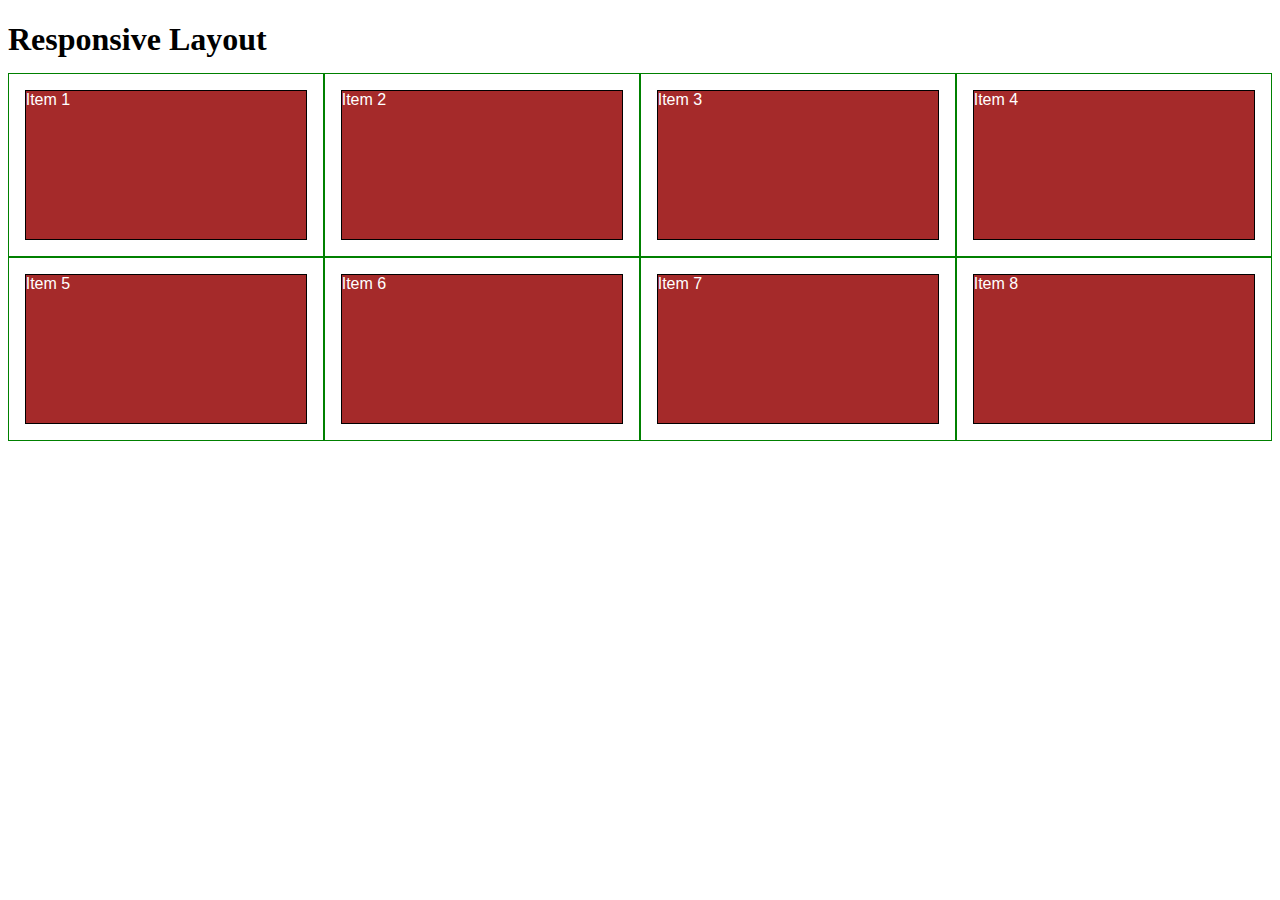
<file: module_1/index.html>
<!DOCTYPE html>
<html>
<head>
<meta charset="utf-8">
<meta name="viewport" content="width=device-width, initial-scale=1">
<title>Responsive Layout</title>
<style>

/********** Base styles **********/
* {
  box-sizing: border-box;
}
h1 {
  margin-bottom: 15px;
}

p {
  border: 1px solid black;
  background-color: #A52A2A;
  width: 90%;
  height: 150px;
  margin-right: auto;
  margin-left: auto;
  font-family: Helvetica;
  color: white;
}

/* Simple Responsive Framework. */
.row {
  width: 100%;
}

/********** Large devices only **********/
@media (min-width: 1200px) {
  .col-lg-1, .col-lg-2, .col-lg-3, .col-lg-4, .col-lg-5, .col-lg-6, .col-lg-7, .col-lg-8, .col-lg-9, .col-lg-10, .col-lg-11, .col-lg-12 {
    float: left;
    border: 1px solid green;
  }
  .col-lg-1 {
    width: 8.33%;
  }
  .col-lg-2 {
    width: 16.66%;
  }
  .col-lg-3 {
    width: 25%;
  }
  .col-lg-4 {
    width: 33.33%;
  }
  .col-lg-5 {
    width: 41.66%;
  }
  .col-lg-6 {
    width: 50%;
  }
  .col-lg-7 {
    width: 58.33%;
  }
  .col-lg-8 {
    width: 66.66%;
  }
  .col-lg-9 {
    width: 74.99%;
  }
  .col-lg-10 {
    width: 83.33%;
  }
  .col-lg-11 {
    width: 91.66%;
  }
  .col-lg-12 {
    width: 100%;
  }
}

/********** Medium devices only **********/
@media (min-width: 992px) and (max-width: 1199px) {
  .col-md-1, .col-md-2, .col-md-3, .col-md-4, .col-md-5, .col-md-6, .col-md-7, .col-md-8, .col-md-9, .col-md-10, .col-md-11, .col-md-12 {
    float: left;
    border: 1px solid green;
  }
  .col-md-1 {
    width: 8.33%;
  }
  .col-md-2 {
    width: 16.66%;
  }
  .col-md-3 {
    width: 25%;
  }
  .col-md-4 {
    width: 33.33%;
  }
  .col-md-5 {
    width: 41.66%;
  }
  .col-md-6 {
    width: 50%;
  }
  .col-md-7 {
    width: 58.33%;
  }
  .col-md-8 {
    width: 66.66%;
  }
  .col-md-9 {
    width: 74.99%;
  }
  .col-md-10 {
    width: 83.33%;
  }
  .col-md-11 {
    width: 91.66%;
  }
  .col-md-12 {
    width: 100%;
  }
}

</style>
</head>
<body>
<h1>Responsive Layout</h1>

<div class="row">
  <div class="col-lg-3 col-md-6"><p>Item 1</p></div>
  <div class="col-lg-3 col-md-6"><p>Item 2</p></div>
  <div class="col-lg-3 col-md-6"><p>Item 3</p></div>
  <div class="col-lg-3 col-md-6"><p>Item 4</p></div>
  <div class="col-lg-3 col-md-6"><p>Item 5</p></div>
  <div class="col-lg-3 col-md-6"><p>Item 6</p></div>
  <div class="col-lg-3 col-md-6"><p>Item 7</p></div>
  <div class="col-lg-3 col-md-6"><p>Item 8</p></div>
</div>

</body>
</html>
</file>
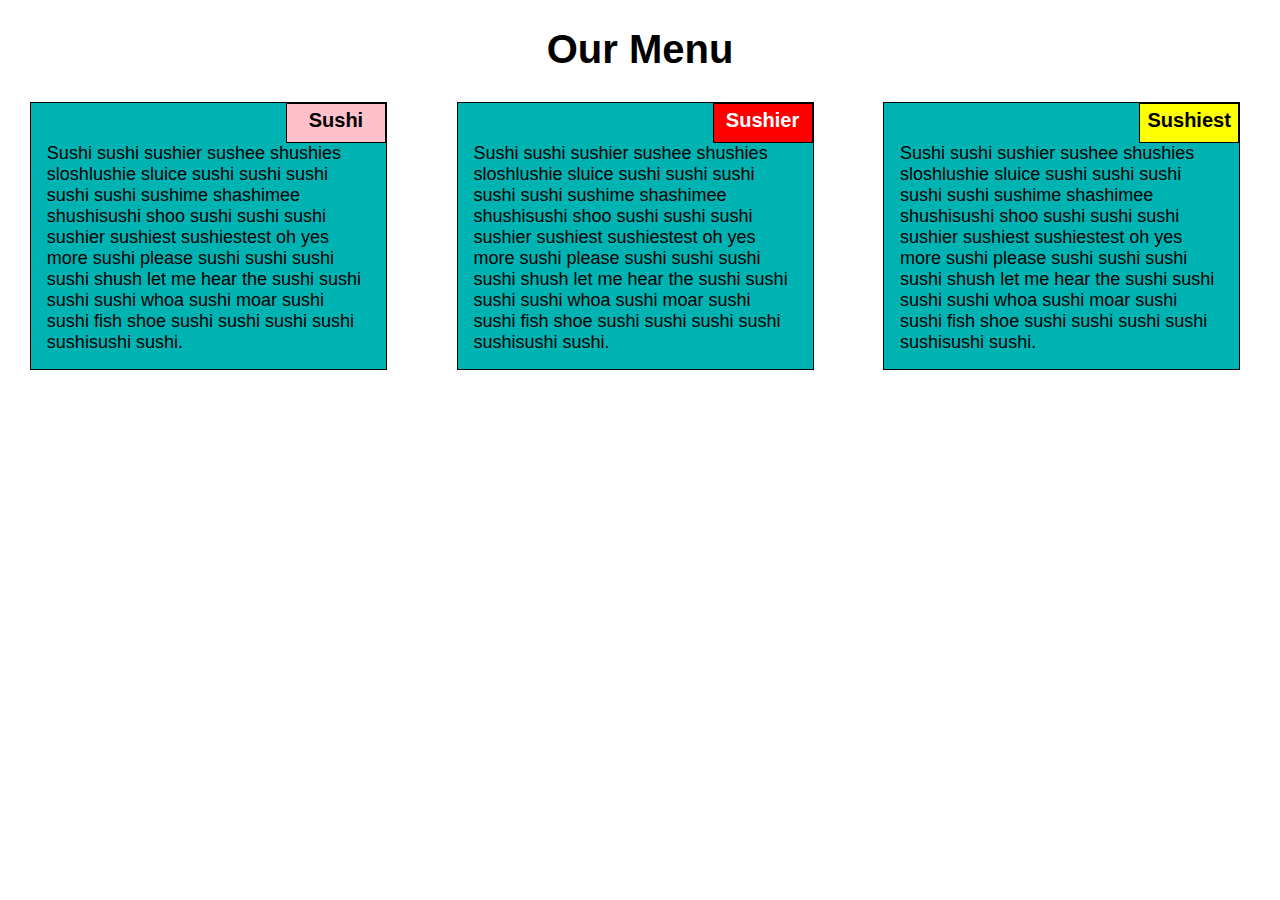
<file: module_2/module_2_solution/index.html>
<!DOCTYPE html>
<html>
<head>
<title>Module 2</title>
<meta name="viewport" content="width=device-width, initial-scale=1">
<link rel="stylesheet" type="text/css" href="css/style.css">
</head>
<body>

<h1>Our Menu</h1>

<div class="row">
	<div class="col-lg-4 col-md-6 col-sm-12">
		<div class="menu-item">
			
			<div class="item-text">
				<p id="sushi" class="item-name ">Sushi</p>
				Sushi sushi sushier sushee shushies sloshlushie sluice sushi sushi sushi sushi sushi sushime shashimee shushisushi shoo sushi sushi sushi sushier sushiest sushiestest oh yes more sushi please sushi sushi sushi sushi shush let me hear the sushi sushi sushi sushi whoa sushi moar sushi sushi fish shoe sushi sushi sushi sushi sushisushi sushi.
			</div>
		</div>
	</div>
	<div class="col-lg-4 col-md-6 col-sm-12">
		<div class="menu-item">
			<div class="item-text">
				<p id="sushier" class="item-name">Sushier</p>
				Sushi sushi sushier sushee shushies sloshlushie sluice sushi sushi sushi sushi sushi sushime shashimee shushisushi shoo sushi sushi sushi sushier sushiest sushiestest oh yes more sushi please sushi sushi sushi sushi shush let me hear the sushi sushi sushi sushi whoa sushi moar sushi sushi fish shoe sushi sushi sushi sushi sushisushi sushi.
			</div>
		</div>
	</div>
	<div class="col-lg-4 col-md-12 col-sm-12">
		<div class="menu-item">
			<div class="item-text">
				<p id="sushiest" class="item-name">Sushiest</p>
				Sushi sushi sushier sushee shushies sloshlushie sluice sushi sushi sushi sushi sushi sushime shashimee shushisushi shoo sushi sushi sushi sushier sushiest sushiestest oh yes more sushi please sushi sushi sushi sushi shush let me hear the sushi sushi sushi sushi whoa sushi moar sushi sushi fish shoe sushi sushi sushi sushi sushisushi sushi.
			</div>
		</div>	
	</div>
</div>

</body>
</html>
</file>
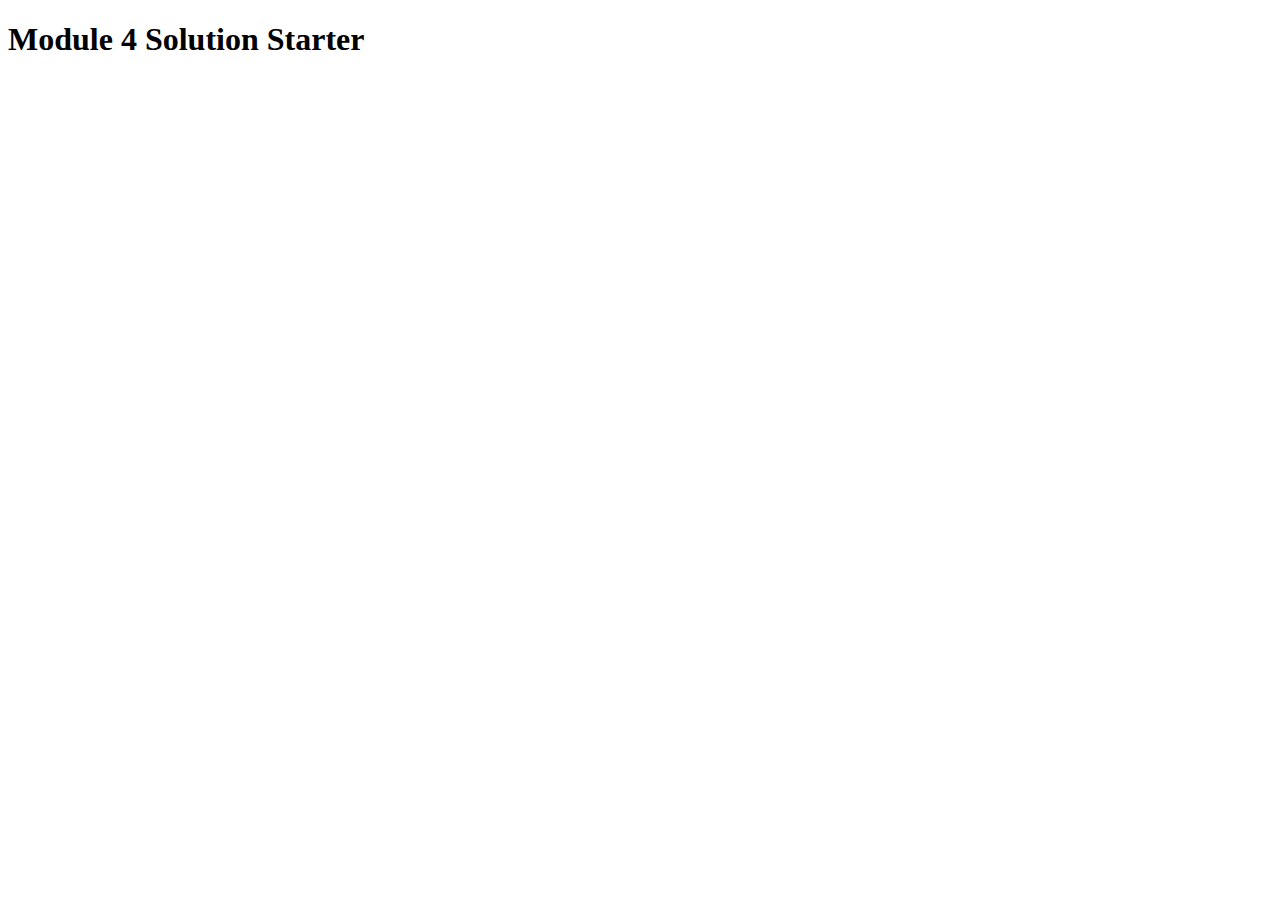
<file: module_4/module_4_solution/index.html>
<!DOCTYPE html>
<html>
<head>
  <meta charset="utf-8">
  <title>Module 4 Solution Starter</title>
  <script src="SpeakHello.js"></script>
  <script src="SpeakGoodBye.js"></script>
  <script src="script.js"></script>
</head>
<body>
  <h1>Module 4 Solution Starter</h1>
</body>
</html>
</file>
<file: module_2/module_2_solution/css/style.css>
* {
  box-sizing: border-box;
}

body {
  font-family: "Comic Sans MS", cursive, sans-serif;
  padding: 0;
  margin: 0;
}

h1 {
  text-align: center;
  font-size: 40px;
  color: black;
  margin-bottom: 30px;
}

.row {
  width: 100%;
}

.menu-item {
  overflow: none;
  margin: 0px 0px 30px 30px;
}

.item-name {
  overflow: none;
  position: absolute;   /* me */
  top: 0px;
  right: 0px;
  margin: 0;
  float: right;
  text-align: center;
  font-size: 20px;
  font-weight: bold;
  padding: 5px;
  width: 100px;
  height: 40px;
  border: 1px solid black;
}

.item-text {
  position: relative;
  font-size: 18px;
  color: black
  margin: 2.5%;
  padding: 40px 4% 4% 4%;
  width: 90%;
  height: auto;
  background-color: #00b3b3;
  border: 1px solid black;
}

#sushi {
  background-color: pink;
}

#sushier {
  color: white;
  background-color: red;
}
#sushiest {
  background-color: yellow;
}


/********** Desktop Version **********/
@media (min-width: 992px) {
  .col-lg-1, .col-lg-2, .col-lg-3, .col-lg-4, .col-lg-5, .col-lg-6, .col-lg-7, .col-lg-8, .col-lg-9, .col-lg-10, .col-lg-11, .col-lg-12 {
    float: left;
  }
  .col-lg-1 {
    width: 8.33%;
  }
  .col-lg-2 {
    width: 16.66%;
  }
  .col-lg-3 {
    width: 25%;
  }
  .col-lg-4 {
    width: 33.33%;
  }
  .col-lg-5 {
    width: 41.66%;
  }
  .col-lg-6 {
    width: 50%;
  }
  .col-lg-7 {
    width: 58.33%;
  }
  .col-lg-8 {
    width: 66.66%;
  }
  .col-lg-9 {
    width: 74.99%;
  }
  .col-lg-10 {
    width: 83.33%;
  }
  .col-lg-11 {
    width: 91.66%;
  }
  .col-lg-12 {
    width: 100%;
  }
}
/********** Tablet Version **********/
@media (min-width: 768px) and (max-width: 991px) {
  .col-md-1, .col-md-2, .col-md-3, .col-md-4, .col-md-5, .col-md-6, .col-md-7, .col-md-8, .col-md-9, .col-md-10, .col-md-11, .col-md-12 {
    float: left;
  }
  #sushiest {
    width: 100px;
    margin-right: 60px;
  }
  .col-md-1 {
    width: 8.33%;
  }
  .col-md-2 {
    width: 16.66%;
  }
  .col-md-3 {
    width: 25%;
  }
  .col-md-4 {
    width: 33.33%;
  }
  .col-md-5 {
    width: 41.66%;
  }
  .col-md-6 {
    width: 50%;
  }
  .col-md-7 {
    width: 58.33%;
  }
  .col-md-8 {
    width: 66.66%;
  }
  .col-md-9 {
    width: 74.99%;
  }
  .col-md-10 {
    width: 83.33%;
  }
  .col-md-11 {
    width: 91.66%;
  }
  .col-md-12 {
    width: 100%;
  }
}
/********** Smart Phone version**********/
@media (max-width: 767) {
  .col-sm-1, .col-sm-2, .col-sm-3, .col-sm-4, .col-sm-5, .col-sm-6, .col-sm-7, .col-sm-8, .col-sm-9, .col-sm-10, .col-sm-11, .col-sm-12 {
    float: left;
  }
  .col-sm-1 {
    width: 8.33%;
  }
  .col-sm-2 {
    width: 16.66%;
  }
  .col-sm-3 {
    width: 25%;
  }
  .col-sm-4 {
    width: 33.33%;
  }
  .col-sm-5 {
    width: 41.66%;
  }
  .col-sm-6 {
    width: 50%;
  }
  .col-sm-7 {
    width: 58.33%;
  }
  .col-sm-8 {
    width: 66.66%;
  }
  .col-sm-9 {
    width: 74.99%;
  }
  .col-sm-10 {
    width: 83.33%;
  }
  .col-sm-11 {
    width: 91.66%;
  }
  .col-sm-12 {
    width: 100%;
  }
}
</file>
